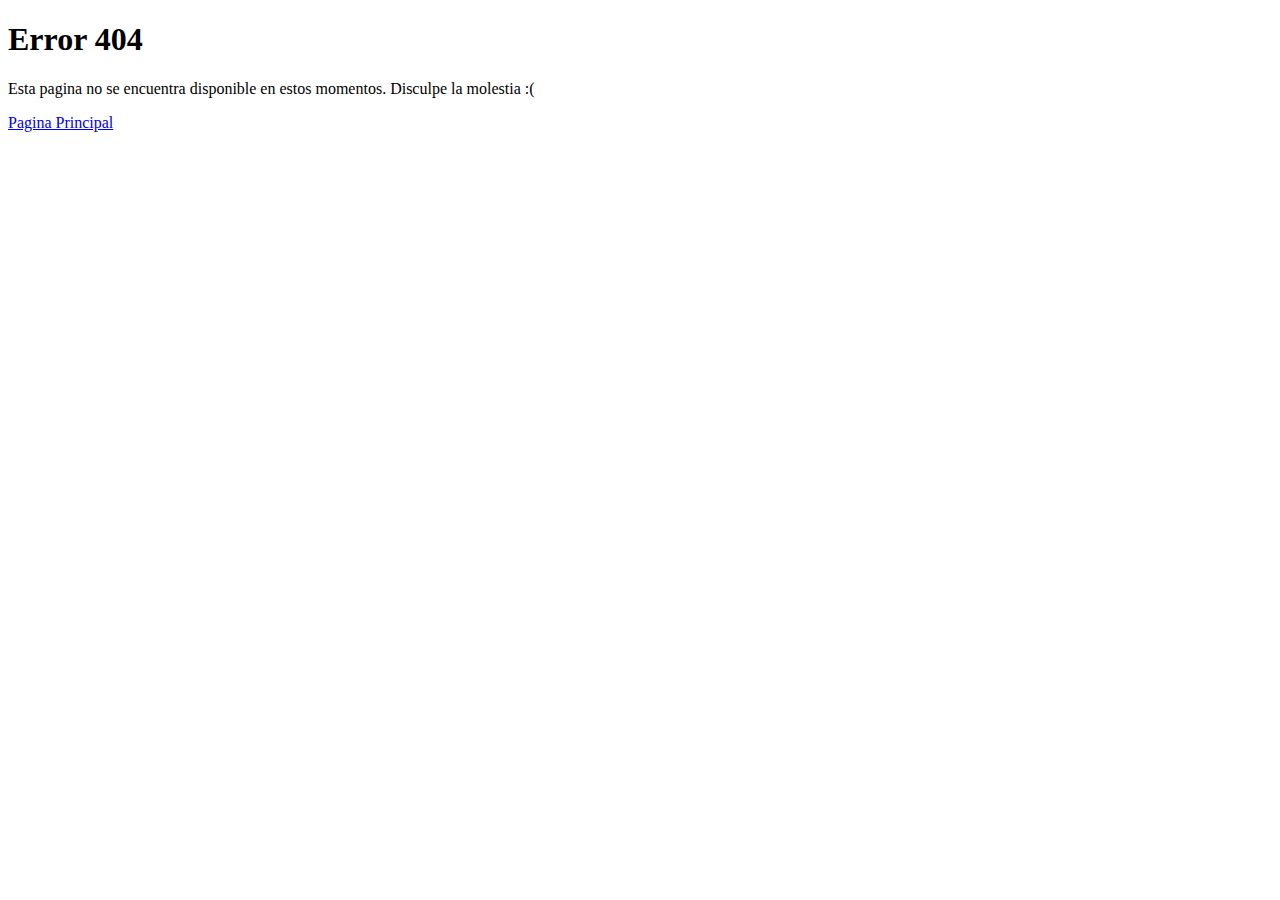
<file: error404.html>
<!DOCTYPE html>
<html lang="en">
<head> 
	<meta charset="UTF-8">
	<meta name="viewport" content="width=device-width, initial-scale=1.0">
	<title>Error 404</title>
	<meta name="description" content="Pagina no disponible">
  <meta name="author" content="Victor Teixeira">
	<link href="https://cdn.jsdelivr.net/npm/bootstrap@5.1.3/dist/css/bootstrap.min.css" rel="stylesheet" integrity="sha384-1BmE4kWBq78iYhFldvKuhfTAU6auU8tT94WrHftjDbrCEXSU1oBoqyl2QvZ6jIW3" crossorigin="anonymous">
</head>

<body>
	<div class="conteiner404">
	  <h1>Error 404</h1>
         <p>Esta pagina no se encuentra disponible en estos momentos. Disculpe la molestia :(</p>
	          <a href="index.html" class="boton"> Pagina Principal</a>
	</div> 
</body>
</file>
